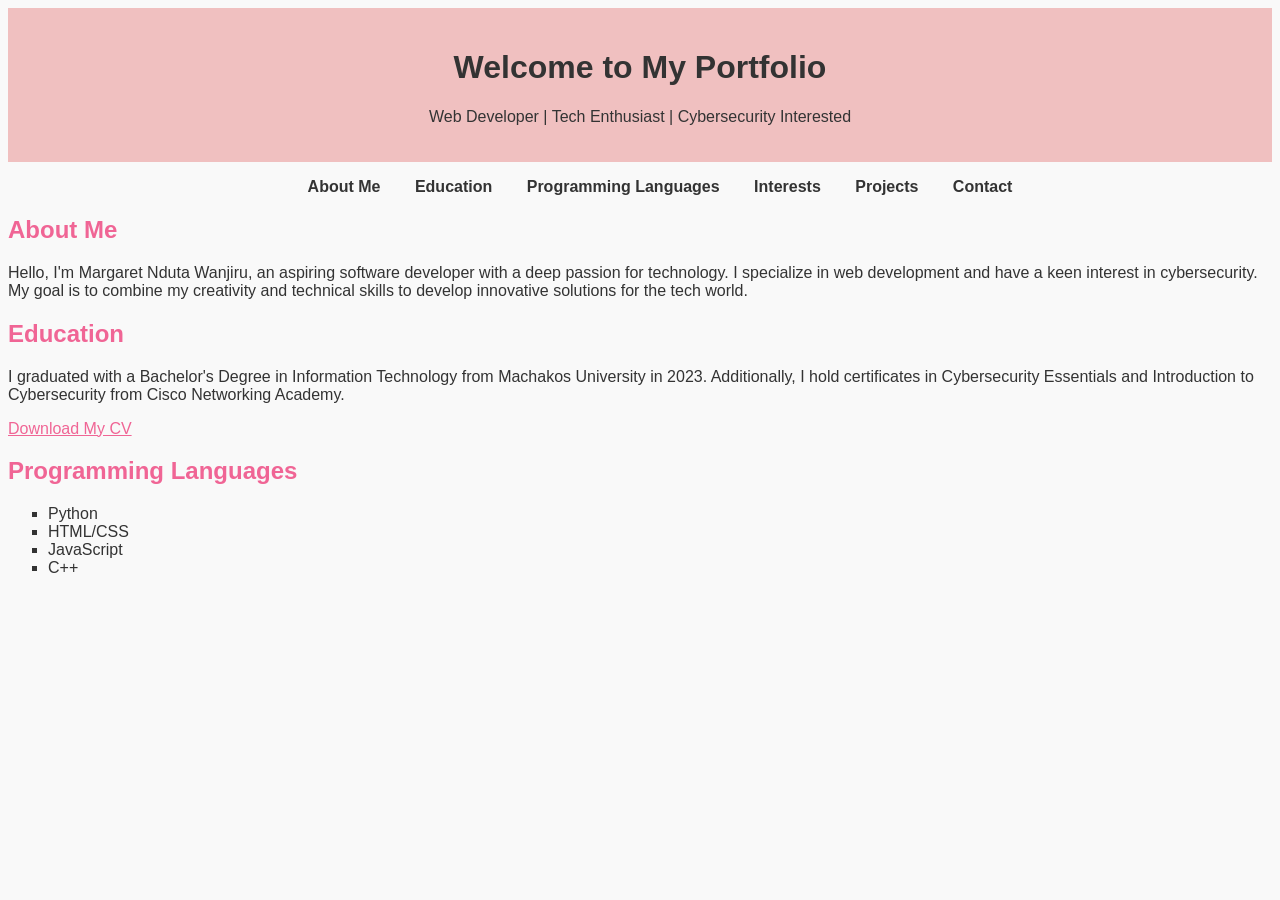
<file: Index.html>
<!DOCTYPE html>
<html lang="en">
<head>
    <meta charset="UTF-8">
    <meta name="viewport" content="width=device-width, initial-scale=1.0">
    <title>Portfolio - Margaret Nduta Wanjiru</title>
    <link rel="stylesheet" href="styles.css">
</head>
<body>
    <header>
        <h1>Welcome to My Portfolio</h1>
        <p>Web Developer | Tech Enthusiast | Cybersecurity Interested</p>
    </header>

    <nav>
        <ul>
            <li><a href="#about">About Me</a></li>
            <li><a href="#education">Education</a></li>
            <li><a href="#languages">Programming Languages</a></li>
            <li><a href="#interests">Interests</a></li>
            <li><a href="#projects">Projects</a></li>
            <li><a href="#contact">Contact</a></li>
        </ul>
    </nav>

    <section id="about">
        <h2>About Me</h2>
        <p>Hello, I'm Margaret Nduta Wanjiru, an aspiring software developer with a deep passion for technology. I specialize in web development and have a keen interest in cybersecurity. My goal is to combine my creativity and technical skills to develop innovative solutions for the tech world.</p>
    </section>

    <section id="education">
        <h2>Education</h2>
        <p>I graduated with a Bachelor's Degree in Information Technology from Machakos University in 2023. Additionally, I hold certificates in Cybersecurity Essentials and Introduction to Cybersecurity from Cisco Networking Academy.</p>
        <a href="https://www.cisco.com/c/en/us/training-events/training-certifications/cybersecurity-essentials.html">Download My CV</a>
    </section>

    <section id="languages">
        <h2>Programming Languages</h2>
        <ul>
            <li>Python</li>
            <li>HTML/CSS</li>
            <li>JavaScript</li>
            <li>C++</li>
</file>
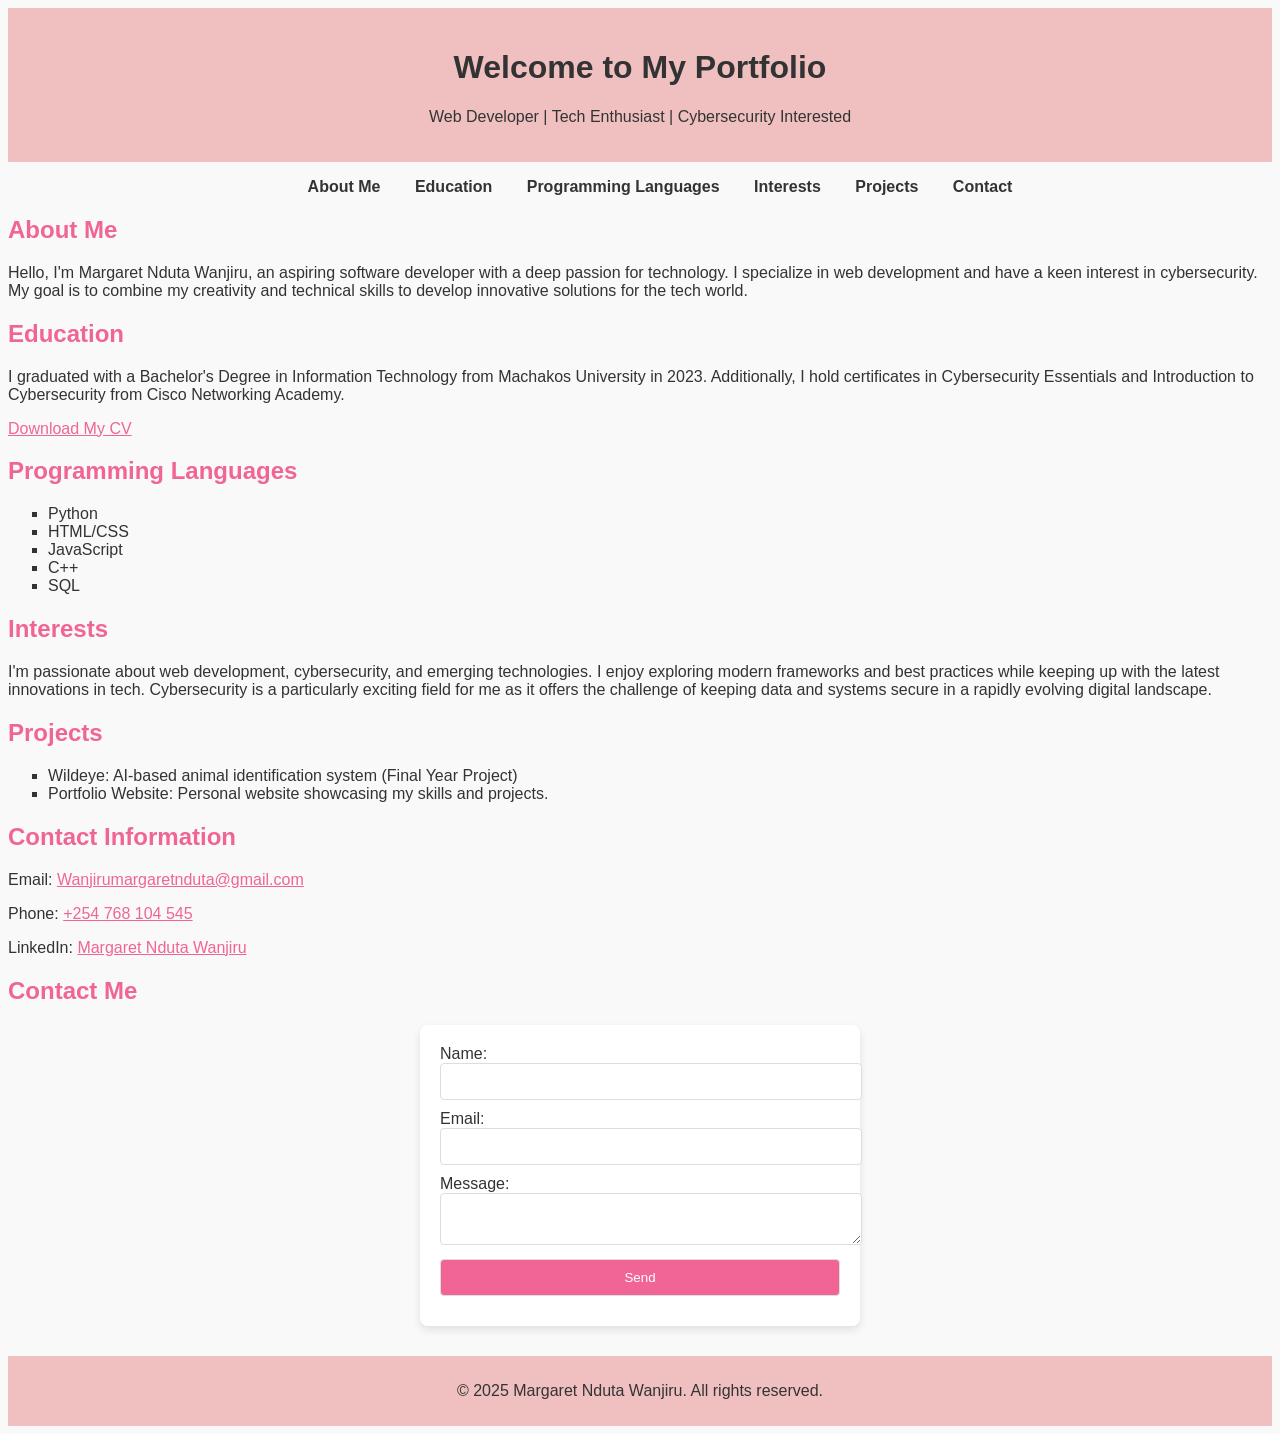
<file: index.html>
<!DOCTYPE html>
<html lang="en">
<head>
    <meta charset="UTF-8">
    <meta name="viewport" content="width=device-width, initial-scale=1.0">
    <title>Portfolio - Margaret Nduta Wanjiru</title>
    <link rel="stylesheet" href="styles.css">
</head>
<body>
    <header>
        <h1>Welcome to My Portfolio</h1>
        <p>Web Developer | Tech Enthusiast | Cybersecurity Interested</p>
    </header>

    <nav>
        <ul>
            <li><a href="#about">About Me</a></li>
            <li><a href="#education">Education</a></li>
            <li><a href="#languages">Programming Languages</a></li>
            <li><a href="#interests">Interests</a></li>
            <li><a href="#projects">Projects</a></li>
            <li><a href="#contact">Contact</a></li>
        </ul>
    </nav>

    <section id="about">
        <h2>About Me</h2>
        <p>Hello, I'm Margaret Nduta Wanjiru, an aspiring software developer with a deep passion for technology. I specialize in web development and have a keen interest in cybersecurity. My goal is to combine my creativity and technical skills to develop innovative solutions for the tech world.</p>
    </section>

    <section id="education">
        <h2>Education</h2>
        <p>I graduated with a Bachelor's Degree in Information Technology from Machakos University in 2023. Additionally, I hold certificates in Cybersecurity Essentials and Introduction to Cybersecurity from Cisco Networking Academy.</p>
        <a href="https://www.cisco.com/c/en/us/training-events/training-certifications/cybersecurity-essentials.html">Download My CV</a>
    </section>

    <section id="languages">
        <h2>Programming Languages</h2>
        <ul>
            <li>Python</li>
            <li>HTML/CSS</li>
            <li>JavaScript</li>
            <li>C++</li>
            <li>SQL</li>
        </ul>
    </section>

    <section id="interests">
        <h2>Interests</h2>
        <p>I'm passionate about web development, cybersecurity, and emerging technologies. I enjoy exploring modern frameworks and best practices while keeping up with the latest innovations in tech. Cybersecurity is a particularly exciting field for me as it offers the challenge of keeping data and systems secure in a rapidly evolving digital landscape.</p>
    </section>

    <section id="projects">
        <h2>Projects</h2>
        <ul>
            <li>Wildeye: AI-based animal identification system (Final Year Project)</li>
            <li>Portfolio Website: Personal website showcasing my skills and projects.</li>
        </ul>
    </section>

    <section id="contact-info">
        <h2>Contact Information</h2>
        <p>Email: <a href="mailto:Wanjirumargaretnduta@gmail.com">Wanjirumargaretnduta@gmail.com</a></p>
        <p>Phone: <a href="tel:+254768104545">+254 768 104 545</a></p>
        <p>LinkedIn: <a href="https://www.linkedin.com/in/margaret-nduta-wanjiru/">Margaret Nduta Wanjiru</a></p>
    </section>

    <section id="contact">
        <h2>Contact Me</h2>
        <form action="https://formspree.io/f/{your_form_id}" method="POST">
            <label for="name">Name:</label>
            <input type="text" id="name" name="name" required>

            <label for="email">Email:</label>
            <input type="email" id="email" name="email" required>

            <label for="message">Message:</label>
            <textarea id="message" name="message" required></textarea>

            <button type="submit">Send</button>
        </form>
    </section>

    <footer>
        <p>&copy; 2025 Margaret Nduta Wanjiru. All rights reserved.</p>
    </footer>
</body>
</html>
</file>
<file: styles.css>
body {
    font-family: Arial, sans-serif;
    background-color: #f9f9f9;
    color: #333;
}

header {
    text-align: center;
    background-color: #f0c0c0;
    padding: 20px;
}

nav ul {
    list-style-type: none;
    text-align: center;
}

nav ul li {
    display: inline;
    margin: 0 15px;
}

nav ul li a {
    text-decoration: none;
    color: #333;
    font-weight: bold;
}

h2 {
    color: #f06595;
}

ul {
    list-style-type: square;
}

a {
    color: #f06595;
}

form {
    max-width: 400px;
    margin: 20px auto;
    background-color: #fff;
    padding: 20px;
    border-radius: 8px;
    box-shadow: 0 4px 8px rgba(0, 0, 0, 0.1);
}

form input, form textarea, form button {
    width: 100%;
    margin-bottom: 10px;
    padding: 10px;
    border: 1px solid #ddd;
    border-radius: 4px;
}

form button {
    background-color: #f06595;
    color: white;
    cursor: pointer;
}

form button:hover {
    background-color: #e0537e;
}

footer {
    text-align: center;
    background-color: #f0c0c0;
    padding: 10px;
    margin-top: 30px;
}
</file>
